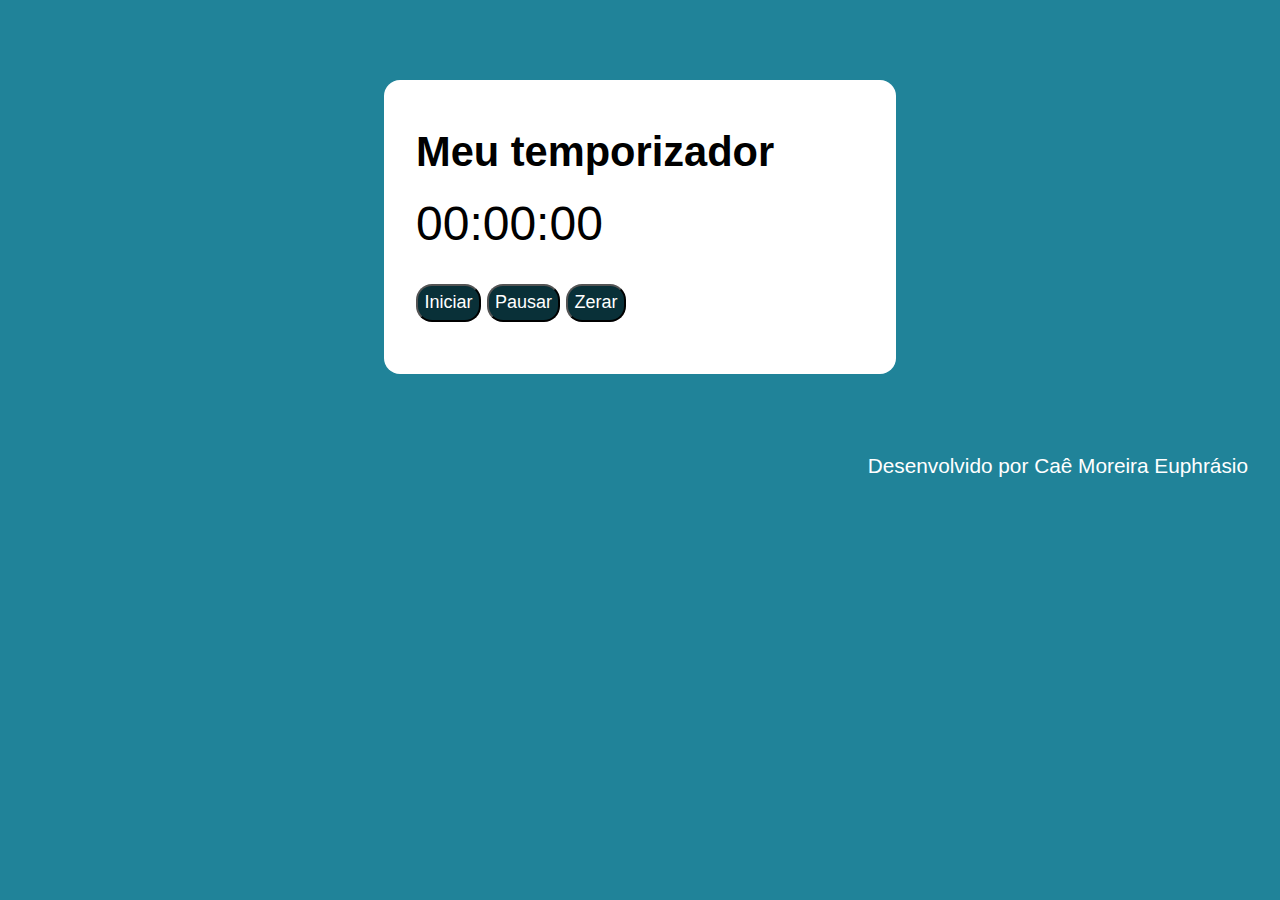
<file: Temporizador/index.htm>
<!DOCTYPE html>
<html lang="en">
<head>
    <meta charset="UTF-8">
    <meta name="viewport" content="width=device-width, initial-scale=1.0">
    <link rel="stylesheet" href="Timer.css">
    <script src="Timer.js"></script>
    <title>Timer</title>
</head>
<body>
    
    <section class="container">
        <h1>Meu temporizador</h1>
        <p class="relogio">00:00:00</p>
        <p>
            <button class="iniciar btn" onclick="execTimer()">Iniciar</button>
            <button class="pausar btn" onclick="stopTimer()">Pausar</button>
            <button class="zerar btn" onclick="zerarTimer()">Zerar</button>
        </p>
    </section>
    
    <footer class="rodape">Desenvolvido por Caê Moreira Euphrásio</footer>
</body>
</html>
</file>
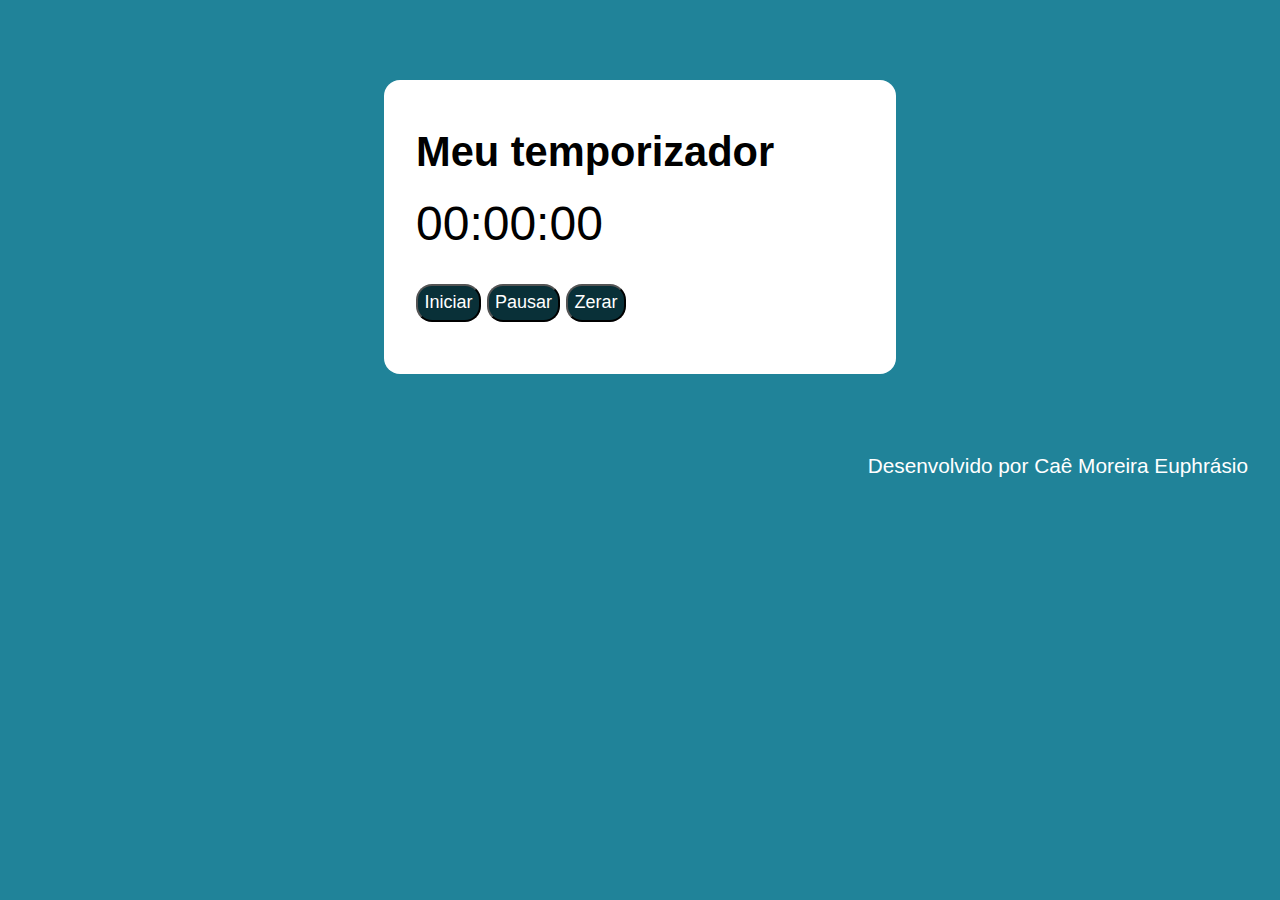
<file: Temporizador/index.html>
<!DOCTYPE html>
<html lang="en">
<head>
    <meta charset="UTF-8">
    <meta name="viewport" content="width=device-width, initial-scale=1.0">
    <link rel="stylesheet" href="Timer.css">
    <script src="Timer.js"></script>
    <title>Timer</title>
</head>
<body>
    
    <section class="container">
        <h1>Meu temporizador</h1>
        <p class="relogio">00:00:00</p>
        <p>
            <button class="iniciar btn" onclick="execTimer()">Iniciar</button>
            <button class="pausar btn" onclick="stopTimer()">Pausar</button>
            <button class="zerar btn" onclick="zerarTimer()">Zerar</button>
        </p>
    </section>
    
    <footer class="rodape">Desenvolvido por Caê Moreira Euphrásio</footer>
</body>
</html>
</file>
<file: Temporizador/Timer.css>
:root {
    --primary-color: rgb(32, 131, 153);
    --primary-color-darker: rgb(9, 48, 56);
}

*{
    box-sizing: border-box;
    outline: 0;
}

body{
    margin: 0;
    padding: 0;
    background-color: var(--primary-color);
    font-family: 'Open sans', sans-serif;
    font-size: 1.3rem;
    line-height: 1.5rem;
}

.container{
    max-width: 32rem;
    margin: 5rem auto;
    background: #fff;
    padding: 2rem;
    border-radius: 1rem;
}

.relogio{
    font-size: 3rem;
}

.stop{
    color: red;
}

.btn{
    cursor: pointer;
    font-family: sans-serif;
    font-size: large;
    color: #fff;
    background-color: var(--primary-color-darker);
    border-radius: 1rem;
    padding: 0.4rem;
}
.btn:hover{
    cursor: pointer;
    background-color: var(--primary-color);
}

.rodape{
    color: #fff;
    margin-right: 2rem;
    text-align: end;
}

@media (max-width: 414px){
    .rodape{
        font-size: 1rem;
    }
}

@media (max-width: 326px){
    .rodape{
        font-size: 0.8rem;
    }
}
</file>
